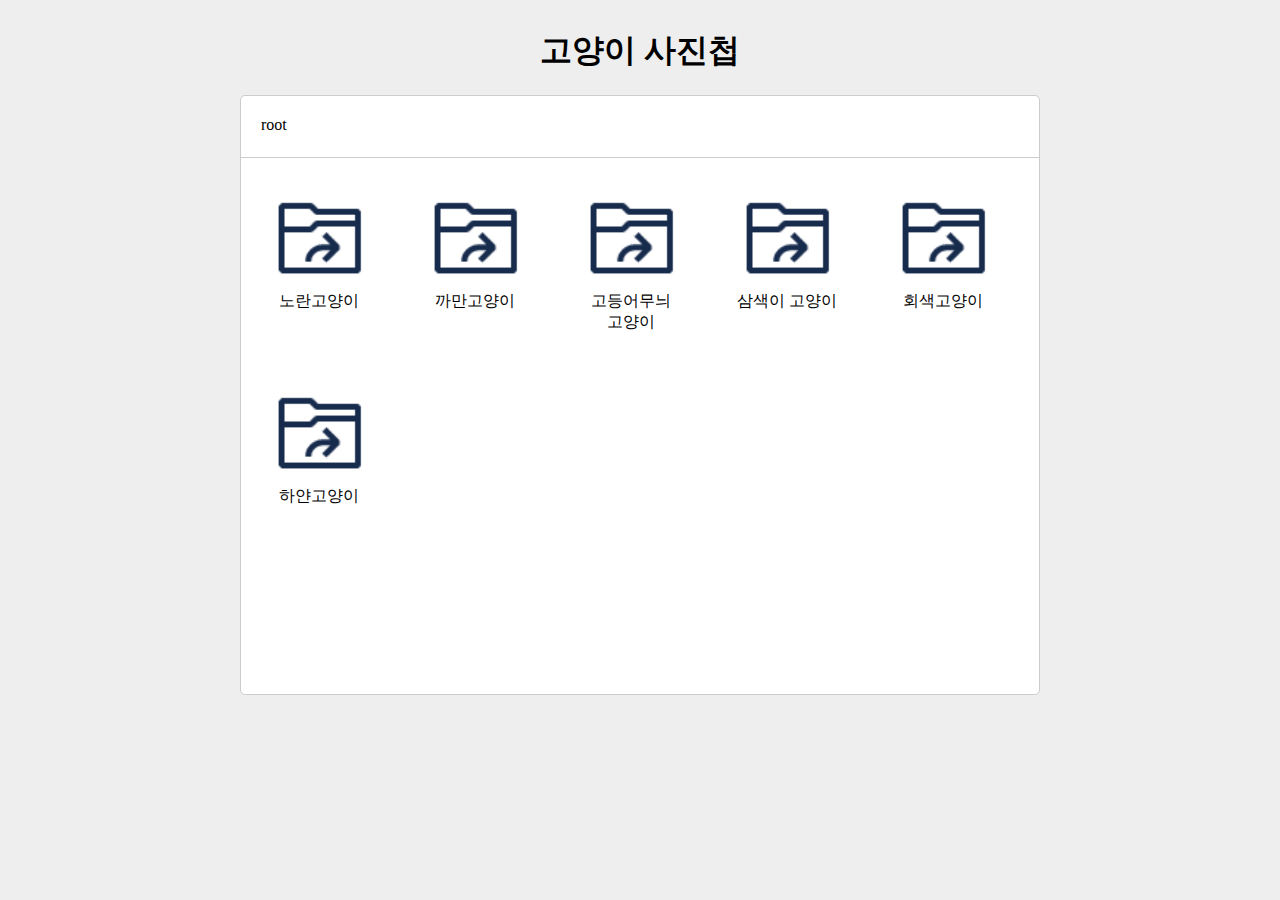
<file: programmers/assingment_test/cat_album/index.html>
<html>
  <head>
    <title>고양이 사진첩!</title>
    <link rel="stylesheet" href="./src/styles/style.css" />
    <script type="module" src="./src/index.js" defer></script>
  </head>
  <body>
    <h1>고양이 사진첩</h1>
    <main class="App"></main>
    <!-- <nav class="Breadcrumb">
      <div>root</div>
      <div>노란고양이</div>
    </nav>
    <div class="Nodes">
      <div class="Node">
        <img src="./assets/prev.png">
      </div>
      <div class="Node">
        <img src="./assets/directory.png">
        <div>2021/04</div>
      </div>
      <div class="Node">
        <img src="./assets/file.png">
        <div>하품하는 사진</div>
      </div>
    </div> -->
    <!-- Loading Layer sample markup -->
    <!--
    <div class="Modal Loading">
      <div class="content">
        <img src="./assets/nyan-cat.gif">
      </div>
    </div>

    <!-- ImageViewer sample markup -->
    <!--
    <div class="Modal ImageViewer">
      <div class="content">
        <img src="./assets/sample_image.jpg">
    </div>
    -->
  </body>
</html>
</file>
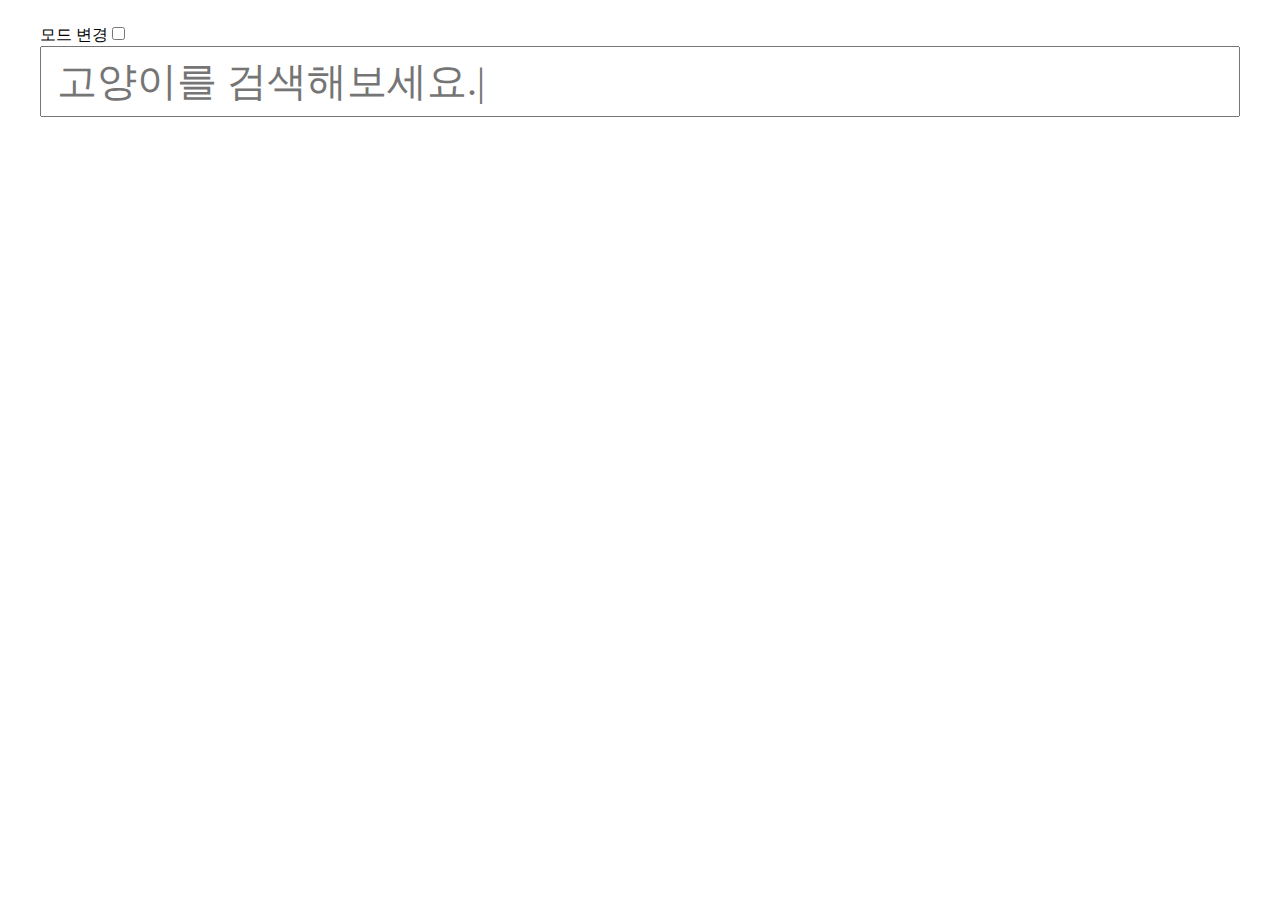
<file: programmers/assingment_test/cat_search/index.html>
<!DOCTYPE html>
<html lang="en">
  <head>
    <meta charset="UTF-8" />
    <meta name="viewport" content="width=device-width, initial-scale=1.0" />
    <meta http-equiv="X-UA-Compatible" content="ie=edge" />
    <link rel="stylesheet" href="src/style.css" />
    <title>Cat Search</title>
  </head>
  <body>
    <div id="App"></div>
    <script src="src/utils/validator.js"></script>
    <script src="src/api.js"></script>
    <script src="src/ImageInfo.js"></script>
    <script src="src/SearchInput.js"></script>
    <script src="src/SearchResult.js"></script>
    <script src="src/modeToggler.js"></script>
    <script src="src/App.js"></script>
    <script src="src/main.js"></script>
  </body>
</html>
</file>
<file: programmers/assingment_test/cat_album/src/styles/style.css>
* {
  box-sizing: border-box;
}

body {
  display: flex;
  justify-content: center;
  align-items: center;
  background-color: #eee;
  flex-direction: column;
}

.app {
  border: 1px solid #ccc;
  background-color: #fff;
  border-radius: 5px;
  width: 800px;
  height: 600px;
}

.app ul {
  display: flex;
  flex-wrap: wrap;
}

.Nodes {
  display: flex;
  flex-direction: row;
  justify-content: flex-start;
  flex-wrap: wrap;
}

.Node {
  width: 140px;
  min-height: 150px;
  padding: 12px;
  margin: 8px;
  text-align: center;
  display: flex;
  flex-direction: column;
  word-break: keep-all;
}

.Breadcrumb {
  height: 62px;
  padding: 16px;
  border-bottom: 1px solid #ccc;
  display: flex;
  flex-direction: row;
}

.Breadcrumb > div {
  padding: 4px;
}

.Breadcrumb > div::after {
  content: " -";
}

.Breadcrumb > div:last-child::after {
  content: "";
}

.Modal {
  z-index: 1;
  width: 100%;
  height: 100%;
  position: fixed;
  left: 0;
  top: 0;
  background-color: rgba(0,0,0,0.3);
}

.Modal > div {
  position: fixed;
  left: 50%;
  top: 50%;
  transform: translate(-50%, -50%);
}
</file>
<file: programmers/assingment_test/cat_search/src/style.css>
/* @font-face {
  font-family: "Goyang";
  src: url("fonts/Goyang.woff") format("woff");
  font-weight: normal;
  font-style: normal;
} */

html {
  box-sizing: border-box;
}

body.dark {
  background-color: #000;
  color: white;
}

body.dark .ImageInfo .content-wrapper {
  background-color: #000;
  color: white;
}

body * {
  font-family: Goyang;
}

*,
*:before,
*:after {
  box-sizing: inherit;
}

#App {
  margin: 1.5em auto;
  max-width: 1200px;
  column-gap: 1.5em;
}

.SearchResult {
  margin-top: 10px;
  display: grid;
  grid-template-columns: repeat(4, minmax(250px, 1fr));
  grid-gap: 10px;
}

.SearchResult img {
  width: 100%;
  height: 100%;
  object-fit: cover;
}

.SearchResult .item {
  background-color: #eee;
  display: inline-block;
  margin: 0 0 1em;
  width: 100%;
}

.SearchInput {
  width: 100%;
  font-size: 40px;
  padding: 10px 15px;
}

.ImageInfo {
  position: fixed;
  left: 0;
  top: 0;
  width: 100vw;
  height: 100vh;
  background-color: rgba(0, 0, 0, 0.5);
  opacity: 0;
  visibility: hidden;
  transition: all 0.5s;
}
.ImageInfo.visible {
  opacity: 1;
  visibility: visible;
}

.ImageInfo .title {
  display: flex;
  justify-content: space-between;
}

.ImageInfo .title,
.ImageInfo .description {
  padding: 5px;
}

.ImageInfo .content-wrapper {
  position: absolute;
  left: 50%;
  top: 50%;
  transform: translate(-50%, -50%);
  background-color: #fff;
  border: 1px solid #eee;
  border-radius: 5px;
}

.ImageInfo .content-wrapper img {
  width: 50%;
}

@media (prefers-color-scheme: dark) {
  body {
    background-color: #000;
    color: white;
  }
  .ImageInfo .content-wrapper {
    background-color: #000;
    color: white;
  }
}

@media screen and (max-width: 992px) {
  .SearchResult {
    grid-template-columns: repeat(3, minmax(250px, 1fr));
  }
}

@media screen and (max-width: 768px) {
  .SearchResult {
    grid-template-columns: repeat(2, minmax(250px, 1fr));
  }

  .ImageInfo .content-wrapper {
    width: 100vw;
  }
}

@media screen and (max-width: 576px) {
  .SearchResult {
    grid-template-columns: repeat(1, minmax(250px, 1fr));
  }
}
</file>
